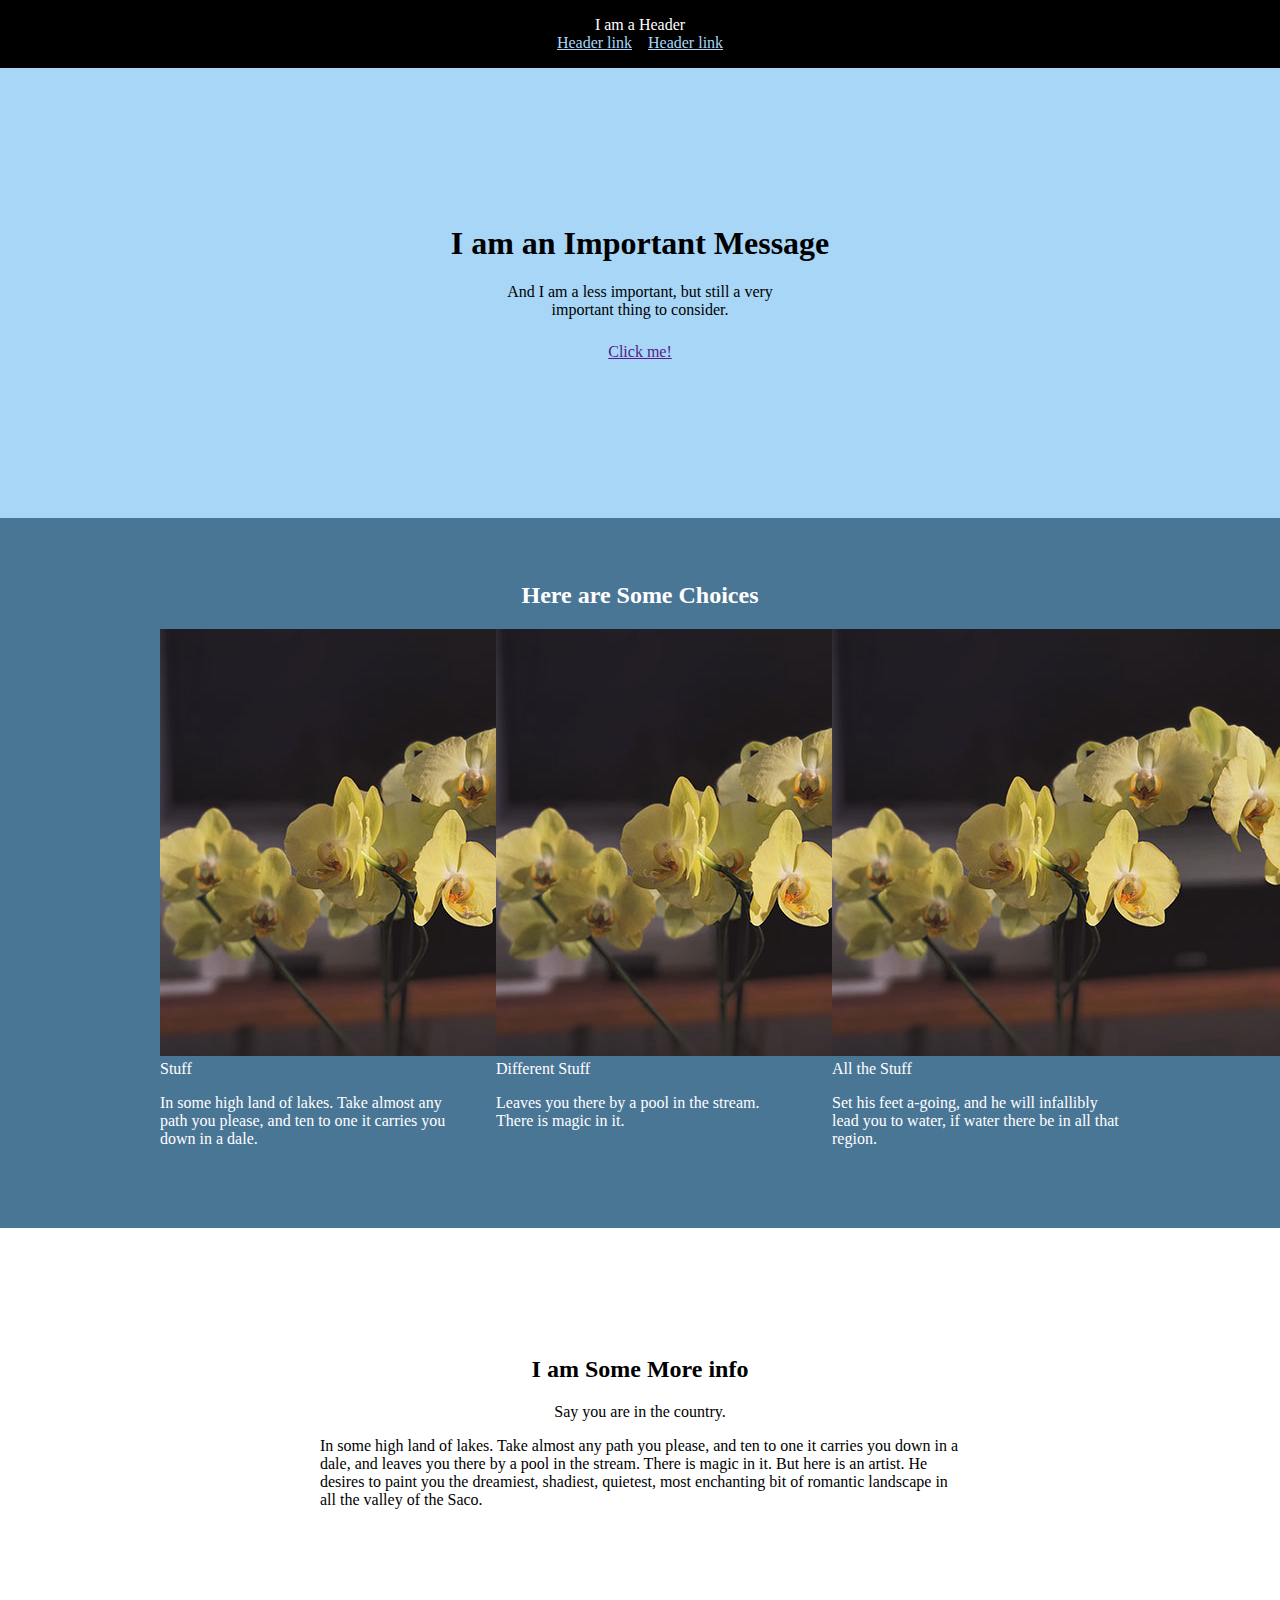
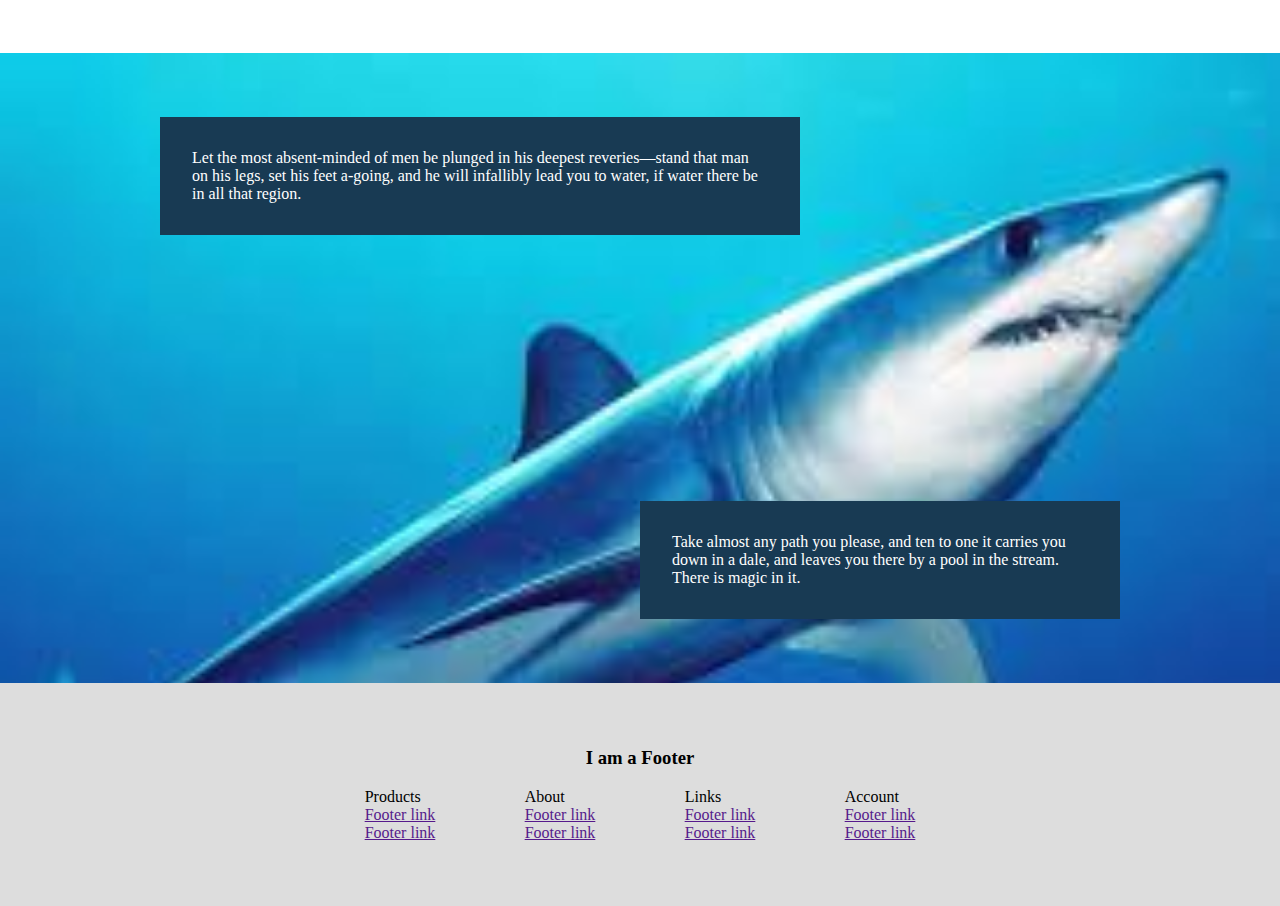
<file: grid-landing.html>
<!doctype html>
<html>
  <head>
    <meta charset="utf-8">
    <style>
      html,
      body {
        margin: 0;
        padding: 0;
      }
      h1, h2, h3 {
        margin-top: 0;
        text-align: center;
      }
      .subtitle {
        text-align: center;
      }
      .menulist {
        margin: 0;
        list-style: none;
        padding: 0;
      }
      .landing_cta {
        margin-top: 1.5em;
        text-align: center;
      }

      .header {
        background-color: #000;
        color: #fff;
        padding: 1em;
        text-align: center;
      }

      .hero {
        align-content: center;
        background-color: #a8d6f7;
        min-height: 50vh;
        text-align: center;
      }

      .options {
        background-color: #4a7696;
        color: #fff;
        padding: 4em 0;
      }
      .options_item-img {
          width: 100%;
      }

      .info {
        padding: 8em 0;
      }

      .feature {
        min-height: 70vh;
      }

      .footer {
        background-color: #ddd;
        padding: 4em 1em;
      }
      .grid {
        box-sizing: border-box;
        display: grid;
        grid-template-columns: minmax(2em,1fr) repeat(6,minmax(auto,10em)) minmax(2em,1fr);
      }
      .grid_2-8 {
        grid-column: 2 / 8;
      }
      .grid_3-7 {
        grid-column: 3 / 7;
      }
      .grid_4-6 {
        grid-column: 4 / 6;
      }
      .header {
        background-color: #000;
        color: #fff;
        padding: 1em;
        position: sticky;
        text-align: center;
        z-index: 10;
      }
      .header_menu {
        column-gap: 1em;
        display: flex;
        justify-content: center;
      }
      .header_menu-link {
        color: #a8d6f7;
      }
      .feature {
        min-height: 70vh;
      }
      .feature_img {
        background-image: url('/images/shark.jpg');
        background-size: cover;
        grid-column: 1 / 9;
        grid-row: 1 / 2;
      }
      .feature_content {
        background-color: #183a53;
        color: #fff;
        grid-row-start: 1;
        margin: 4em 0;
        padding: 2em 2em;
      }
      .feature_content-1 {
        align-self: start;
        grid-column: 2 / 6;
      }
      .feature_content-2 {
        align-self: end;
        grid-column: 5 / 8;
      }
      .footer {
        background-color: #ddd;
        justify-items: center;
        padding: 4em 1em;
      }
      .footer_menu-first {
        grid-column-start: 3;
      }
      .grid_cols-3max {
        grid-template-columns: repeat(auto-fit, minmax(18em, 1fr));
        grid-gap: 3em;
      }

    </style>
  </head>
  <body>
    <header class="header grid">
    <div class="header_content grid_2-8">
      I am a Header
    </div>
    <nav class="grid_3-7">
      <ul class="header_menu menulist">
        <li>
          <a href="" class="header_menu-link">
            Header link
          </a>
        </li>
        <li>
          <a href="" class="header_menu-link">
            Header link
          </a>
        </li>
      </ul>
    </nav>
  </header>

    <section class="hero grid">
      <h1 class="hero_title grid_2-8">
        I am an Important Message
      </h1>

      <div class="hero_content grid_4-6">
        And I am a less important, but still a very important
        thing to consider.
        <div class="landing_cta">
          <a href="">Click me!</a>
        </div>
      </div>
    </section>

    <section class="options grid grid_2-8">
      <h2 class="options_title grid_2-8">
        Here are Some Choices
      </h2>
      <div class="options_content grid grid_2-8 grid_cols-3max">
        <div>
  <img src="/images/small/slide1.jpg" class="options_item-
  img">
  <div class="options_item-title">Stuff</div>
  <p>
  In some high land of lakes. Take almost any path
  you please, and ten to one it carries you down in a dale.
  </p>
  </div>
  <div>
  <img src="/images/small/slide1.jpg" class="options_item￾
  img">
  <div class="options_item-title">Different Stuff</div>
  <p>
  Leaves you there by a pool in the stream. There is
  magic in it.
  </p>
  </div>
  <div>
  <img src="/images/small/slide1.jpg" class="options_item￾
  img">
  <div class="options_item-title">All the Stuff</div>
  <p>
  Set his feet a-going, and he will infallibly lead
  you to water, if water there be in all that region.
  </p>
  </div>
      </div>
    </section>

    <section class="info grid">
      <h2 class="info_title grid_2-8">
        I am Some More info
      </h2>
      <div class="subtitle grid_4-6">
        Say you are in the country.
      </div>
      <div class="info_content grid_3-7">
        <p>
          In some high land of lakes. Take almost any path you
          please, and ten to one it carries you down in a dale,
          and leaves you there by a pool in the stream. There
          is magic in it. But here is an artist. He desires to
          paint you the dreamiest, shadiest, quietest, most
          enchanting bit of romantic landscape in all the
          valley of the Saco.
        </p>
      </div>
    </section>

    <section class="feature grid">
      <div class="feature_img"></div>
      <div class="feature_content feature_content-1">
        Let the most absent-minded of men be plunged in his
        deepest reveries—stand that man on his legs, set his
        feet a-going, and he will infallibly lead you to water,
        if water there be in all that region.
      </div>
      <div class="feature_content feature_content-2">
        Take almost any path you please, and ten to one it
        carries you down in a dale, and leaves you there by a
        pool in the stream. There is magic in it.
      </div>
    </section>

    <footer class="footer grid">
      <h3 class="footer_title grid_2-8">
        I am a Footer
      </h3>
      <ul class="menulist footer_menu-first">
        <li>
          Products
        </li>
        <li>
          <a href="">Footer link</a>
        </li>
        <li>
          <a href="">Footer link</a>
        </li>
      </ul>
      <ul class="menulist">
        <li>
          About
        </li>
        <li>
          <a href="">Footer link</a>
        </li>
        <li>
          <a href="">Footer link</a>
        </li>
      </ul>
      <ul class="menulist">
        <li>
          Links
        </li>
        <li>
          <a href="">Footer link</a>
        </li>
        <li>
          <a href="">Footer link</a>
        </li>
      </ul>
      <ul class="menulist">
        <li>
          Account
        </li>
        <li>
          <a href="">Footer link</a>
        </li>
        <li>
          <a href="">Footer link</a>
        </li>
      </ul>
    </footer>

  </body>
</html>
</file>
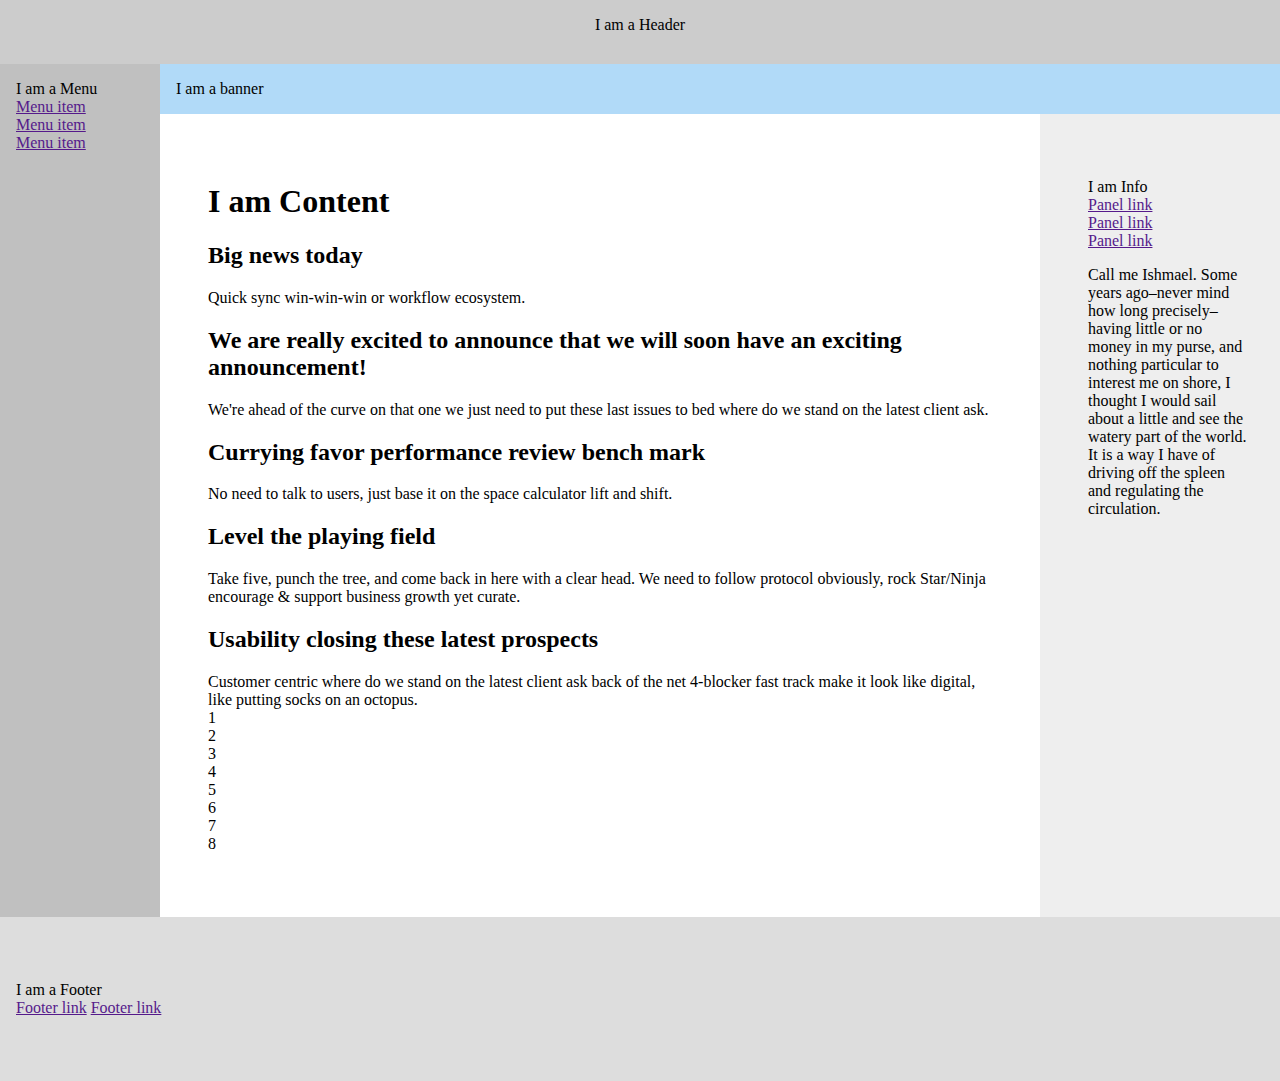
<file: grid.html>
<!DOCTYPE html>
<head>
    <meta charset="utf-8">
<style >
html,body {
  border: 0;
  margin: 0;
}
.grid-container {
  display: grid;
  grid-template-areas: "header header header"
  "menu banner banner"
  "menu content panel"
  "footer footer footer";
  grid-template-columns: 10em 1fr 15em;
  grid-template-rows: minmax(4em, auto) auto 1fr auto;
  min-height: 100vh;
}
.grid-container > div {
  box-sizing: border-box;
  position: relative;
}
.grid-header {
  background-color: #ccc;
  grid-area: header;
  padding: 1em;
  text-align: center;
}
.grid-menu {
  background-color: #c0c0c0;
  grid-area: menu;
  padding: 1em;
}
.grid-menu ul,
.grid-panel ul,
.grid-footer ul {
  list-style: none;
  margin: 0;
  padding: 0;
}
.grid-content {
  grid-area: content;
  padding: 3em 3em 4em;
}
.grid-panel {
  background-color: #eee;
  grid-area: panel;
  padding: 4em 2em 4em 3em;
}
.grid-footer {
  background-color: #ddd;
  grid-area: footer;
  padding: 4em 1em;
}
.grid-footer li {
  display: inline-block;
}
/*.grid-expand {
  background-color: rgba(255, 255, 255, 0.8);
  box-shadow: 0  0 20px 0 rgba(0, 0, 0, 0.3);
  grid-column: content;
  grid-row: header-start / footer-end;
  z-index: 2;
} */

.grid-banner {
  align-self: start;
  background-color: rgba(168,214,247,0.9);
grid-area: banner;
  padding: 1em;
 z-index: 10;
}
</style>
  </head>
  <body>
<div class="grid-container">
<header class="grid-header">
I am a Header
</header>
<nav class="grid-menu">
I am a Menu
<ul>
<li>
<a href="">
Menu item
</a>
</li>
<li>
<a href="">
Menu item
</a>
</li>
<li>
<a href="">
Menu item
</a>
</li>
</ul>
</nav>
<article class="grid-content grid-expand">
  <h1>
  I am Content
  </h1>
  <div class="grid">
  <div>
  <h2>Big news today</h2>
  Quick sync win-win-win or workflow ecosystem.
  </div>
  <div class="grid-feature">
  <h2>We are really excited to announce that we will soon
  have an exciting
  announcement!</h2>
  We're ahead of the curve on that one we just need to put
  these last
  issues to bed where do we stand on the latest client ask.
  </div>
  <div>
  <h2>Currying favor performance review bench mark</h2>
  No need to talk to users, just base it on the space
  calculator lift and
  shift.
  </div>
  <div>
  <h2>Level the playing field</h2>
  Take five, punch the tree, and come back in here with a
  clear head. We
  need to follow protocol obviously, rock Star/Ninja
  encourage &amp; support
  business growth yet curate.
  </div>
  <div>
  <h2>Usability closing these latest prospects </h2>
  Customer centric where do we stand on the latest client ask
  back of the net
  4-blocker fast track make it look like digital, like
  putting socks
  on an octopus.
  </div>
  <div>
  1
  </div>
  <div>
  2
  </div>
  <div>
  3
  </div>
  <div>
  4
  </div>
  <div>
  5
  </div>
  <div>
  6
  </div>
  <div>
  7
  </div>
  <div>
  8
  </div>
  </div>
</article>

<aside class="grid-panel">
I am Info
<ul>
<li>
<a href="">
Panel link
</a>
</li>
<li>
<a href="">
Panel link
</a>
</li>
<li>
<a href="">
Panel link
</a>
</li>
</ul>
<p>
Call me Ishmael. Some years ago–never mind how long
precisely–having little or no money in my purse, and
nothing
particular to interest me on shore, I thought I would sail
about a
little and see the watery part of the world. It is a way I
have of
driving off the spleen and regulating the circulation.
</p>
</aside>
<footer class="grid-footer">
I am a Footer
<ul>
<li>
<a href="">
Footer link
</a>
</li>
<li>
<a href="">
Footer link
</a>
</li>
</ul>
</footer>
<div class="grid-banner">
I am a banner
</div>
</div>
  </body>
</html>

    <!--
    <div class="grid">
      <div>
<h2>Big news today</h2>
Quick sync win-win-win or workflow ecosystem.
</div>
<div class="grid-feature">
<h2>We are really excited to announce that we will soon have
an exciting
announcement!</h2>
We're ahead of the curve on that one we just need to put
these last issues
to bed where do we stand on the latest client ask.
</div>
<div>
<h2>Currying favor performance review bench mark</h2>
No need to talk to users, just base it on the space
calculator lift and
shift.
</div>
<div>
<h2>Level the playing field</h2>
Take five, punch the tree, and come back in here with a clear
head. We need
to follow protocol obviously, rock Star/Ninja encourage &amp;
support business
growth yet curate.
</div>
<div>
<h2>Usability closing these latest prospects </h2>
Customer centric where do we stand on the latest client ask
back of the net
4-blocker fast track make it look like digital, like putting
socks on an
octopus.
</div>
      <div>
        1
      </div>
      <div>
        2
      </div>
      <div>
        3
      </div>
      <div>
        4
      </div>
      <div>
        5
      </div>
      <div>
        6
      </div>
      <div>
        7
      </div>
      <div>
        8
      </div>
    </div>
  -->
</file>
